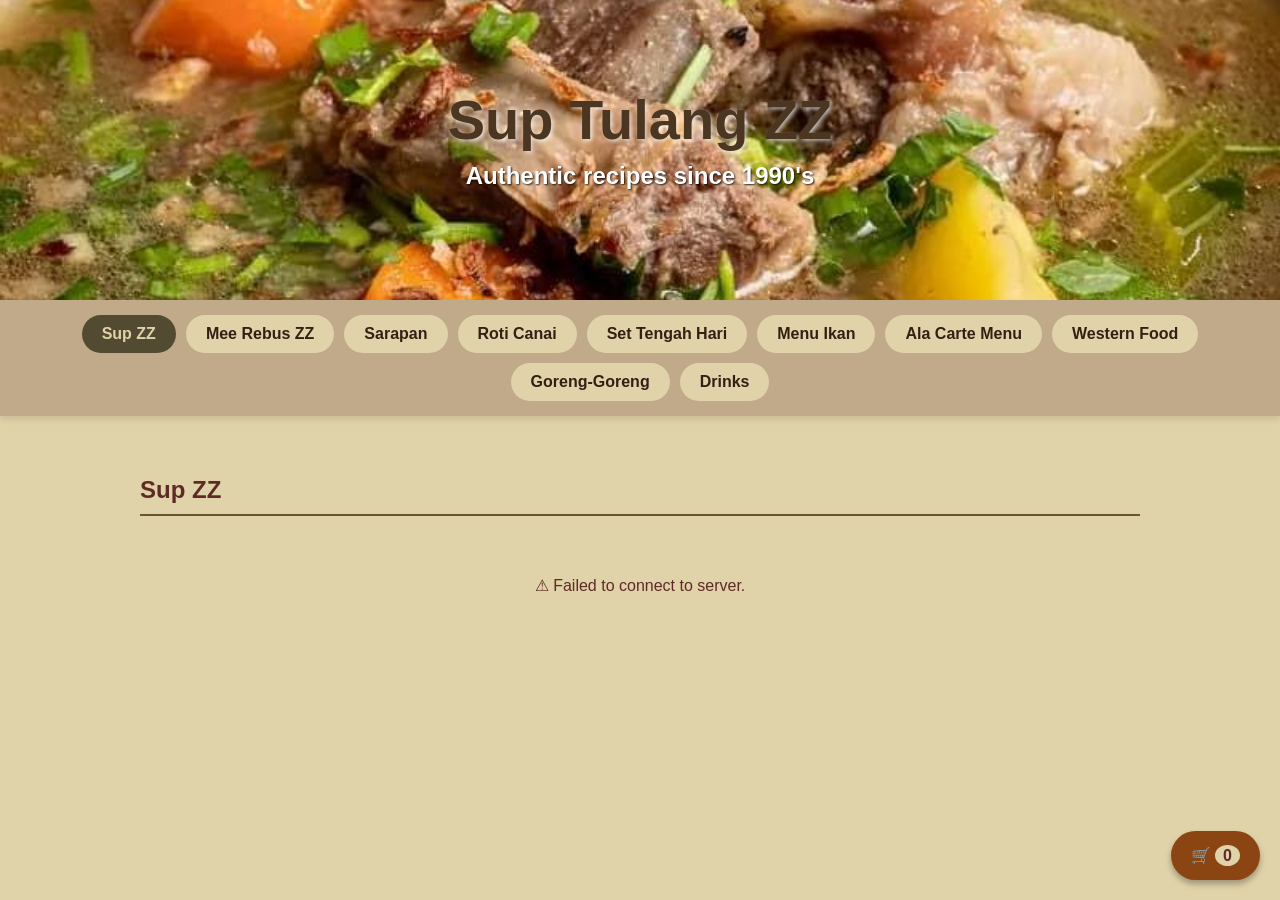
<file: index.html>
﻿<!DOCTYPE html>
<html lang="en">

<head>
    <meta charset="UTF-8">
    <meta name="viewport" content="width=device-width, initial-scale=1.0">
    <title>Sup Tulang ZZ - Online Order</title>
    <link rel="stylesheet" href="style.css?v=2">
</head>

<body class="customer-portal">

    <header class="hero-container">
        <img src="hero-bg.jpg" class="hero-image" alt="Sup Tulang ZZ">
        <div class="hero-text">
            <h1>Sup Tulang ZZ</h1>
            <p>Authentic recipes since 1990's</p>
        </div>
    </header>

    <nav class="category-nav">
        <a href="#sup-zz" class="active">Sup ZZ</a>
        <a href="mee-rebus.html">Mee Rebus ZZ</a>
        <a href="sarapan.html">Sarapan</a>
        <a href="roti-canai.html">Roti Canai</a>
        <a href="set-tengah-hari.html">Set Tengah Hari</a>
        <a href="menu-ikan.html">Menu Ikan</a>
        <a href="ala-carte.html">Ala Carte Menu</a>
        <a href="western.html">Western Food</a>
        <a href="goreng-goreng.html">Goreng-Goreng</a>
        <a href="drinks.html">Drinks</a>
    </nav>

    <main class="menu-container">

        <h2 id="sup-zz" class="section-title">Sup ZZ</h2>
        <div class="grid-layout">
            <!-- Dynamically loaded from database -->
        </div>
    </main>

    <div class="floating-cart">
        <span class="cart-icon">🛒</span>
        <span id="cart-count" class="cart-count">0</span>
    </div>

    <script src="script.js?v=5"></script>
</body>

</html>
</file>
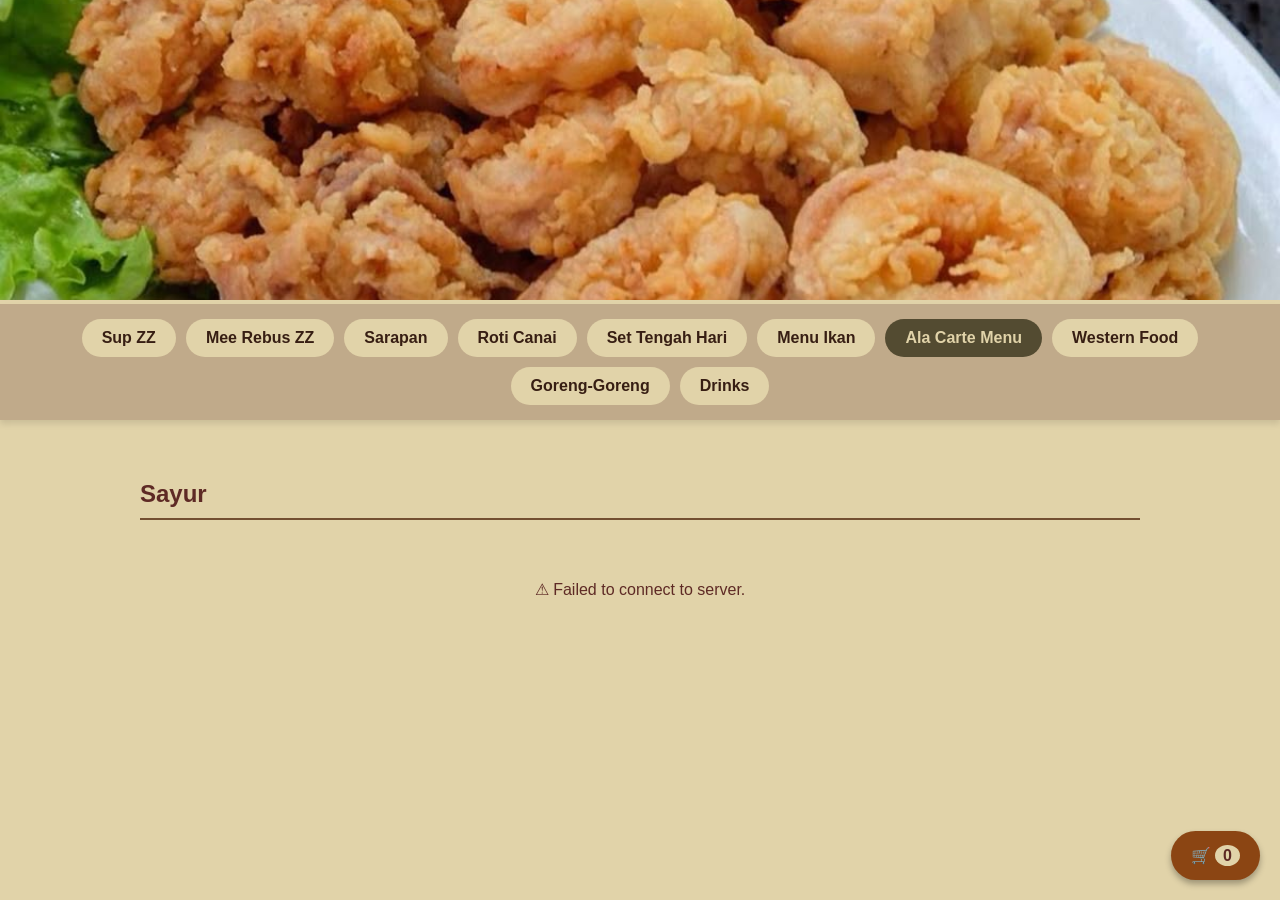
<file: ala-carte.html>
﻿<!DOCTYPE html>
<html lang="en">

<head>
    <meta charset="UTF-8">
    <meta name="viewport" content="width=device-width, initial-scale=1.0">
    <title>Sup Tulang ZZ - Ala Carte</title>
    <link rel="stylesheet" href="style.css?v=2">
</head>

<body class="customer-portal">

    <!-- HERO SECTION -->
    <header class="hero-section">
        <img src="ala-carte.jpg" alt="Menu Image" style="width: 100%; height: 300px; object-fit: cover;">
    </header>

    <!-- FULL CATEGORY NAV -->
    <nav class="category-nav">
        <a href="index.html">Sup ZZ</a>
        <a href="mee-rebus.html">Mee Rebus ZZ</a>
        <a href="sarapan.html">Sarapan</a>
        <a href="roti-canai.html">Roti Canai</a>
        <a href="set-tengah-hari.html">Set Tengah Hari</a>
        <a href="menu-ikan.html">Menu Ikan</a>
        <!-- The active class is now here! -->
        <a href="ala-carte.html" class="active">Ala Carte Menu</a>
        <a href="western.html">Western Food</a>
        <a href="goreng-goreng.html">Goreng-Goreng</a>
        <a href="drinks.html">Drinks</a>
    </nav>

    <!-- MAIN MENU GRID -->
    <main class="menu-container">

        <!-- SAYUR SECTION -->
        <h2 class="section-title">Sayur</h2>
        <div class="grid-layout">
            <!-- Dynamically loaded from database -->
        </div>
    </main>

    <!-- FLOATING CART BUTTON -->
    <div class="floating-cart">
        <span class="cart-icon">🛒</span>
        <span id="cart-count" class="cart-count">0</span>
    </div>

    <script src="script.js?v=5"></script>
</body>

</html>
</file>
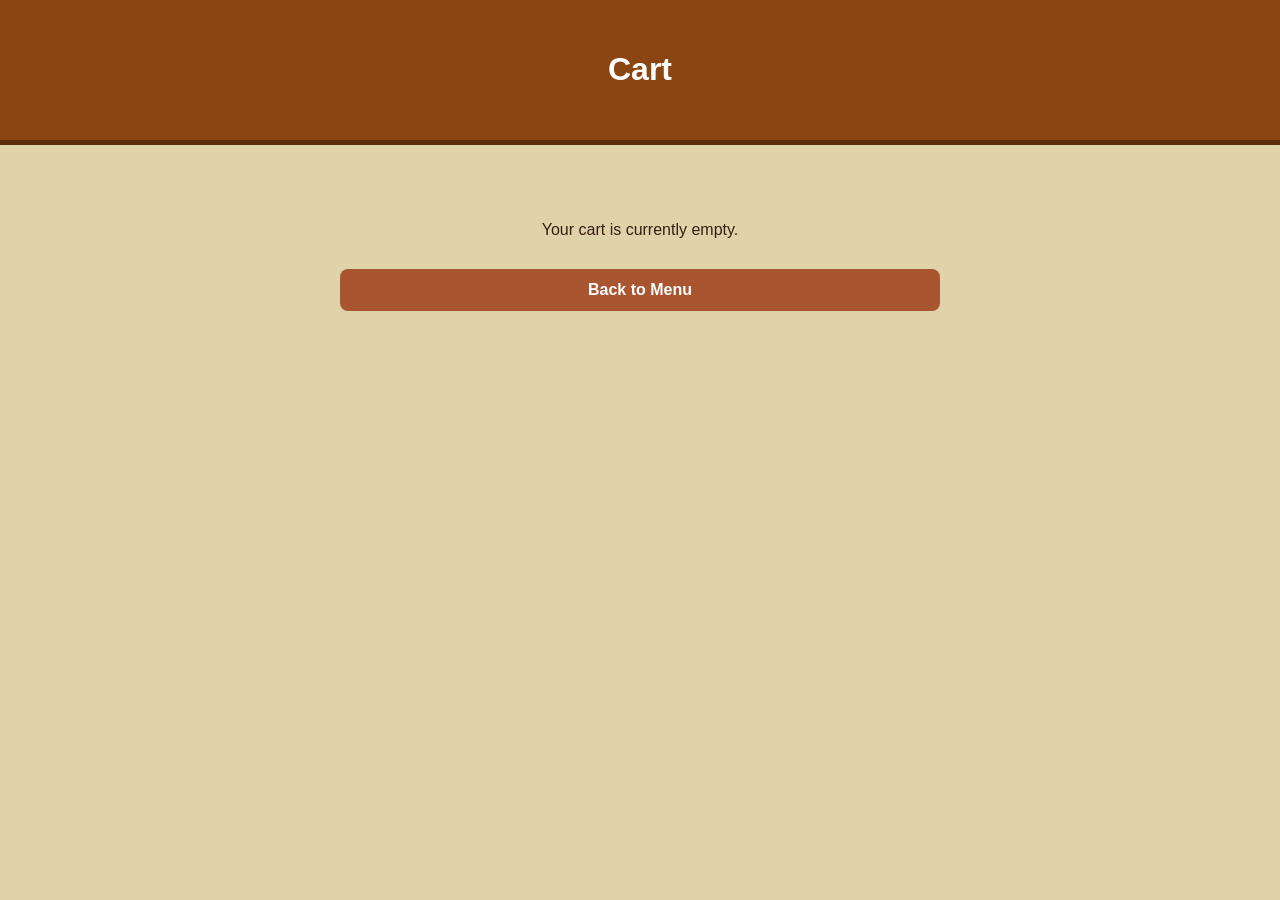
<file: cart.html>
<!DOCTYPE html>
<html lang="en">

<head>
    <meta charset="UTF-8">
    <meta name="viewport" content="width=device-width, initial-scale=1.0">
    <title>Cart - Sup Tulang ZZ</title>
    <link rel="stylesheet" href="style.css">
    <style>
        /* Maroon Header Styling */
        .cart-header {
            background-color: #8B4513;
            color: white;
            padding: 30px;
            text-align: center;
            border-bottom: 5px solid #5D2E0A;
        }

        .cart-item {
            border-bottom: 1px solid #ddd;
            padding: 15px 0;
            display: flex;
            justify-content: space-between;
            font-size: 1.1rem;
        }

        #order-remark:focus {
            border-color: #8B4513 !important;
            box-shadow: 0 0 5px rgba(139, 69, 19, 0.3);
        }

        .total-section {
            margin-top: 20px;
            text-align: right;
            font-weight: bold;
            font-size: 1.3rem;
            color: #8B4513;
        }
    </style>
</head>

<body class="customer-portal">

    <div class="cart-header">
        <h1>Cart</h1>
    </div>

    <main class="menu-container" style="max-width: 600px; margin: 40px auto;">

        <div id="cart-list"></div>

        <div id="total-price" class="total-section"></div>

        <div style="display: flex; gap: 10px; margin-top: 30px;">
            <a href="index.html" class="add-btn" style="flex:1; text-align:center; text-decoration:none;">Back to
                Menu</a>
            <button onclick="window.location.href='checkout.html'" class="add-btn"
                style="flex:1; background-color: #28a745;">Proceed to Checkout</button>
        </div>
    </main>

    <script>
        // 1. Load the cart data from localStorage
        const cart = JSON.parse(localStorage.getItem('myCart')) || [];
        const listDiv = document.getElementById('cart-list');
        const totalDiv = document.getElementById('total-price');

        // 2. Render items
        if (cart.length === 0) {
            listDiv.innerHTML = "<p style='text-align:center;'>Your cart is currently empty.</p>";
            // Hide total and checkout button if empty
            if (totalDiv) totalDiv.style.display = 'none';
            const checkoutBtn = document.querySelector('button[onclick*="checkout.html"]');
            if (checkoutBtn) checkoutBtn.style.display = 'none';
        } else {
            let total = 0;
            listDiv.innerHTML = '';
            cart.forEach((item, idx) => {
                // Extract numeric value from string "RM 9.50" -> 9.50
                const priceValue = parseFloat(item.price.replace('RM ', ''));
                total += priceValue;

                listDiv.innerHTML += `
                    <div class="cart-item" style="display: flex; flex-direction: column; border-bottom: 1px solid #ddd; padding: 15px 0;">
                        <div style="display: flex; justify-content: space-between; align-items: center; width: 100%;">
                            <span style="font-weight: 600; color: #8B4513; flex: 1; padding-right: 15px; text-align: left;">${item.name}</span>
                            <div style="display: flex; align-items: center; gap: 15px;">
                                <span style="font-weight: 600;">${item.price}</span>
                                <button onclick="removeFromCart(${idx})" style="background: none; border: none; color: #5E2A25; font-size: 1.2rem; cursor: pointer; padding: 0 5px;" title="Remove item">✕</button>
                            </div>
                        </div>
                        <div style="margin-top: 8px; text-align: left; width: 100%;">
                            <input type="text" class="item-remark" data-index="${idx}" placeholder="Add note (e.g. No spicy, extra gravy...)" value="${escHtml(item.customization_notes || '')}" style="width: 100%; padding: 6px 10px; box-sizing: border-box; border: 1px solid #ccc; border-radius: 6px; font-size: 0.88rem; outline: none; transition: border-color 0.2s;" oninput="updateItemRemark(${idx}, this.value)">
                        </div>
                    </div>`;
            });
            // 3. Display Total
            totalDiv.innerHTML = `Total: RM ${total.toFixed(2)}`;
        }

        // 3b. Remove item handler
        function removeFromCart(index) {
            cart.splice(index, 1);
            localStorage.setItem('myCart', JSON.stringify(cart));
            window.location.reload();
        }

        // 4. Update individual item remark handler
        function updateItemRemark(index, val) {
            cart[index].customization_notes = val;
            localStorage.setItem('myCart', JSON.stringify(cart));
        }

        function escHtml(s) {
            if (s === null || s === undefined) return '';
            return String(s).replace(/&/g,'&amp;').replace(/</g,'&lt;').replace(/>/g,'&gt;').replace(/"/g,'&quot;');
        }
    </script>
</body>

</html>
</file>
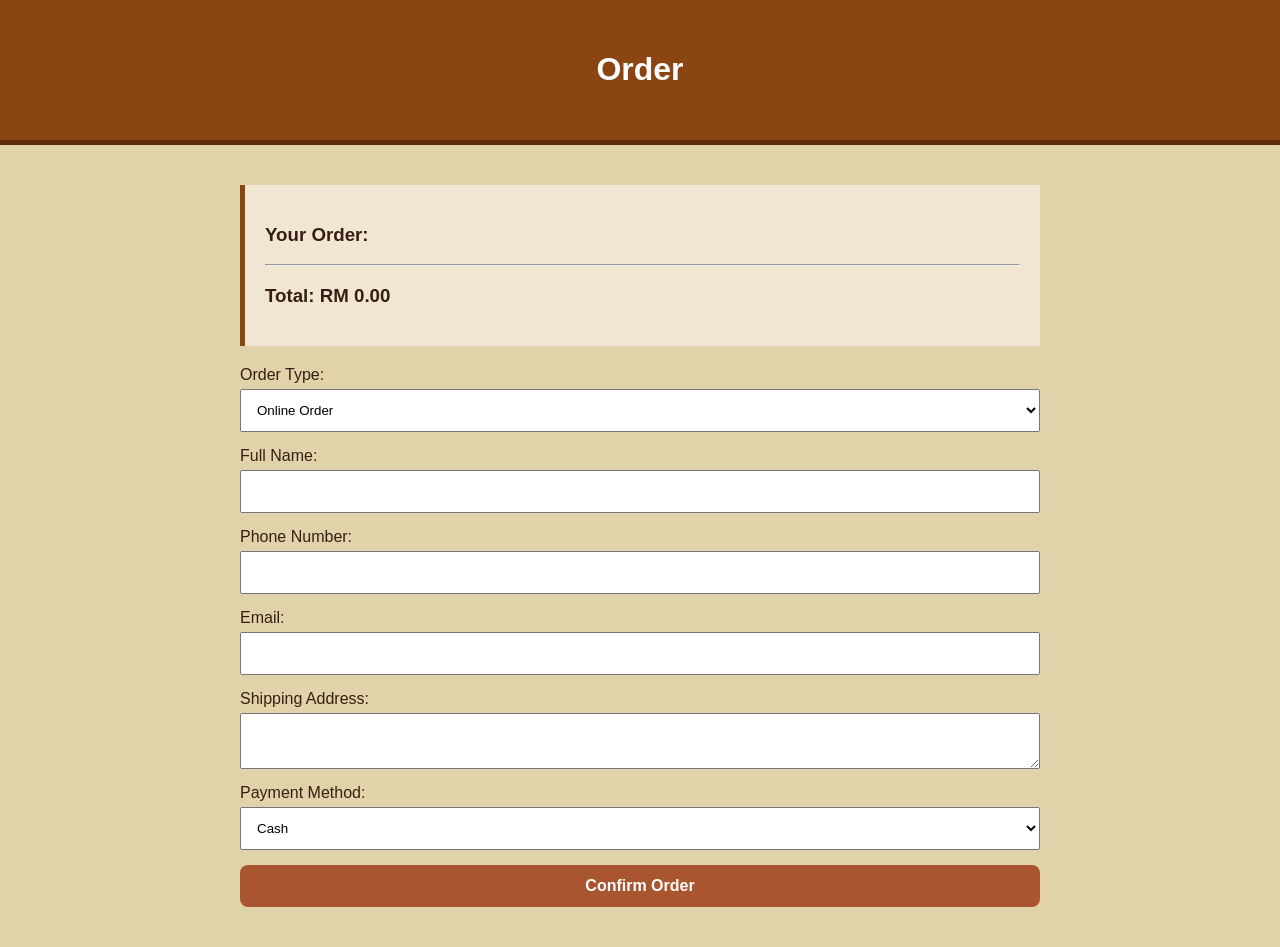
<file: checkout.html>
<!DOCTYPE html>
<html lang="en">

<head>
    <meta charset="UTF-8">
    <title>Order - Sup Tulang ZZ</title>
    <link rel="stylesheet" href="style.css">
</head>

<body class="customer-portal">
    <div class="page-header">
        <h1>Order</h1>
    </div>

    <main class="checkout-wrapper">

        <div class="order-summary">
            <h3>Your Order:</h3>
            <div id="checkout-list"></div>
            <hr>
            <h3 id="total-price"></h3>
        </div>

        <form id="order-form" action="process/add_order.php" method="POST">
            <input type="hidden" name="cart_items" id="cart-items-input">
            <input type="hidden" name="total_amount" id="total-amount-input">
            <div class="form-row">
                <label>Order Type:</label>
                <select id="order-type" name="order_type" onchange="toggleFields()">
                    <option value="online">Online Order</option>
                    <option value="walkin-takeaway">Walk-in Takeaway</option>
                    <option value="walkin-dinein">Walk-in Dine-in</option>
                </select>
            </div>

            <div id="dynamic-fields"></div>

            <div class="form-row">
                <label>Payment Method:</label>
                <select name="payment_method">
                    <option>Cash</option>
                    <option>Online Banking</option>
                    <option>Credit/Debit Card</option>
                </select>
            </div>

            <button type="submit" class="add-btn">Confirm Order</button>
        </form>
    </main>

    <script>
        const cart = JSON.parse(localStorage.getItem('myCart')) || [];
        const listDiv = document.getElementById('checkout-list');
        const totalDiv = document.getElementById('total-price');

        let total = 0;
        cart.forEach(item => {
            listDiv.innerHTML += `<p><strong>${item.name}</strong> - ${item.price}</p>`;
            total += parseFloat(item.price.replace('RM ', ''));
        });
        totalDiv.innerText = `Total: RM ${total.toFixed(2)}`;

        // Show general remark if present
        const generalRemark = localStorage.getItem('cartRemark');
        if (generalRemark) {
            const remarkDiv = document.createElement('div');
            remarkDiv.style.marginTop = '15px';
            remarkDiv.style.padding = '10px';
            remarkDiv.style.background = '#f0e6d2';
            remarkDiv.style.borderLeft = '4px solid #8B4513';
            remarkDiv.style.fontSize = '0.95rem';
            remarkDiv.innerHTML = `<strong>Remark:</strong> <span style="font-style: italic; color: #555;">${generalRemark}</span>`;
            listDiv.appendChild(remarkDiv);
        }

        function toggleFields() {
            const type = document.getElementById('order-type').value;
            // Start with Full Name for all types
            let html = `<div class="form-row"><label>Full Name:</label><input type="text" name="customer_name" required></div>`;

            if (type === 'online') {
                html += `<div class="form-row"><label>Phone Number:</label><input type="text" name="phone" required></div>
                         <div class="form-row"><label>Email:</label><input type="email" name="email" required></div>
                         <div class="form-row"><label>Shipping Address:</label><textarea name="address" required></textarea></div>`;
            } else if (type === 'walkin-takeaway') {
                html += `<div class="form-row"><label>Email:</label><input type="email" name="email" required></div>
                         <div class="form-row"><label>Phone Number:</label><input type="text" name="phone" required></div>`;
            } else if (type === 'walkin-dinein') {
                html += `<div class="form-row"><label>Table Number:</label><input type="number" name="table_no" required></div>
                         <div class="form-row"><label>Email:</label><input type="email" name="email" required></div>`;
            }
            document.getElementById('dynamic-fields').innerHTML = html;

            // Auto-fill Table Number if stored in localStorage
            const savedTable = localStorage.getItem('tableNumber');
            if (type === 'walkin-dinein' && savedTable) {
                const tableInput = document.querySelector('input[name="table_no"]');
                if (tableInput) {
                    tableInput.value = savedTable;
                }
            }
        }

        // Auto-detect table number from localStorage to preset order type
        const savedTable = localStorage.getItem('tableNumber');
        if (savedTable) {
            const selectEl = document.getElementById('order-type');
            if (selectEl) {
                selectEl.value = 'walkin-dinein';
            }
        }

        // Initialize fields on load
        toggleFields();

        document.getElementById('order-form').onsubmit = (e) => {
            const cartInput = document.getElementById('cart-items-input');
            const totalInput = document.getElementById('total-amount-input');
            cartInput.value = JSON.stringify(cart);
            totalInput.value = total.toFixed(2);
            localStorage.removeItem('myCart');
            localStorage.removeItem('tableNumber');
        };
    </script>
</body>

</html>
</file>
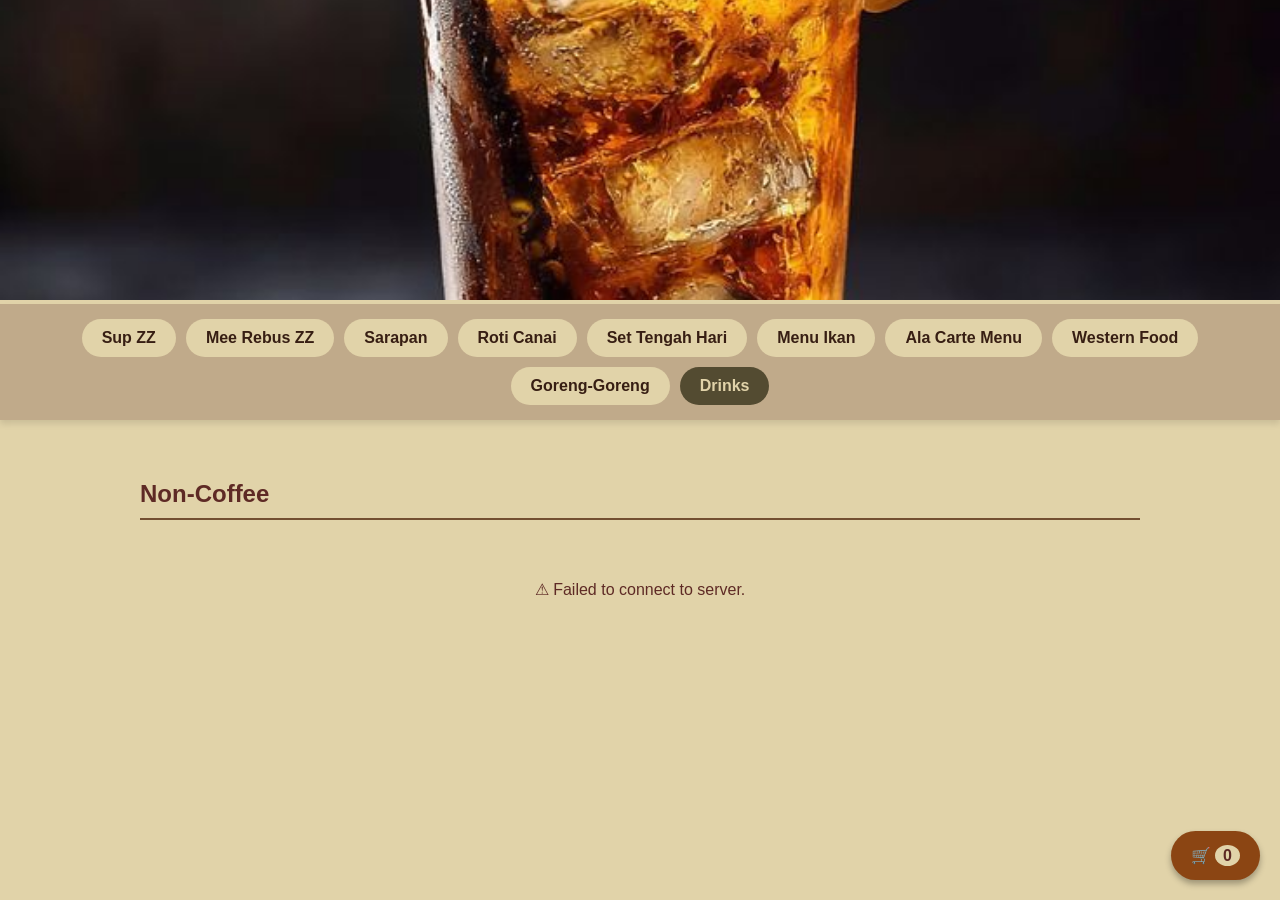
<file: drinks.html>
﻿<!DOCTYPE html>
<html lang="en">

<head>
    <meta charset="UTF-8">
    <meta name="viewport" content="width=device-width, initial-scale=1.0">
    <title>Sup Tulang ZZ - Drinks</title>
    <link rel="stylesheet" href="style.css?v=2">
</head>

<body class="customer-portal">

    <header class="hero-section">
        <img src="drinks.jpg" alt="Menu Image" style="width: 100%; height: 300px; object-fit: cover;">
    </header>

    <nav class="category-nav">
        <a href="index.html">Sup ZZ</a>
        <a href="mee-rebus.html">Mee Rebus ZZ</a>
        <a href="sarapan.html">Sarapan</a>
        <a href="roti-canai.html">Roti Canai</a>
        <a href="set-tengah-hari.html">Set Tengah Hari</a>
        <a href="menu-ikan.html">Menu Ikan</a>
        <a href="ala-carte.html">Ala Carte Menu</a>
        <a href="western.html">Western Food</a>
        <a href="goreng-goreng.html">Goreng-Goreng</a>
        <a href="drinks.html" class="active">Drinks</a>
    </nav>

    <main class="menu-container">

        <h2 class="section-title">Non-Coffee</h2>
        <div class="grid-layout">
            <!-- Dynamically loaded from database -->
        </div>
    </main>

    <div class="floating-cart">
        <span class="cart-icon">🛒</span>
        <span id="cart-count" class="cart-count">0</span>
    </div>

    <script src="script.js?v=5"></script>
</body>

</html>
</file>
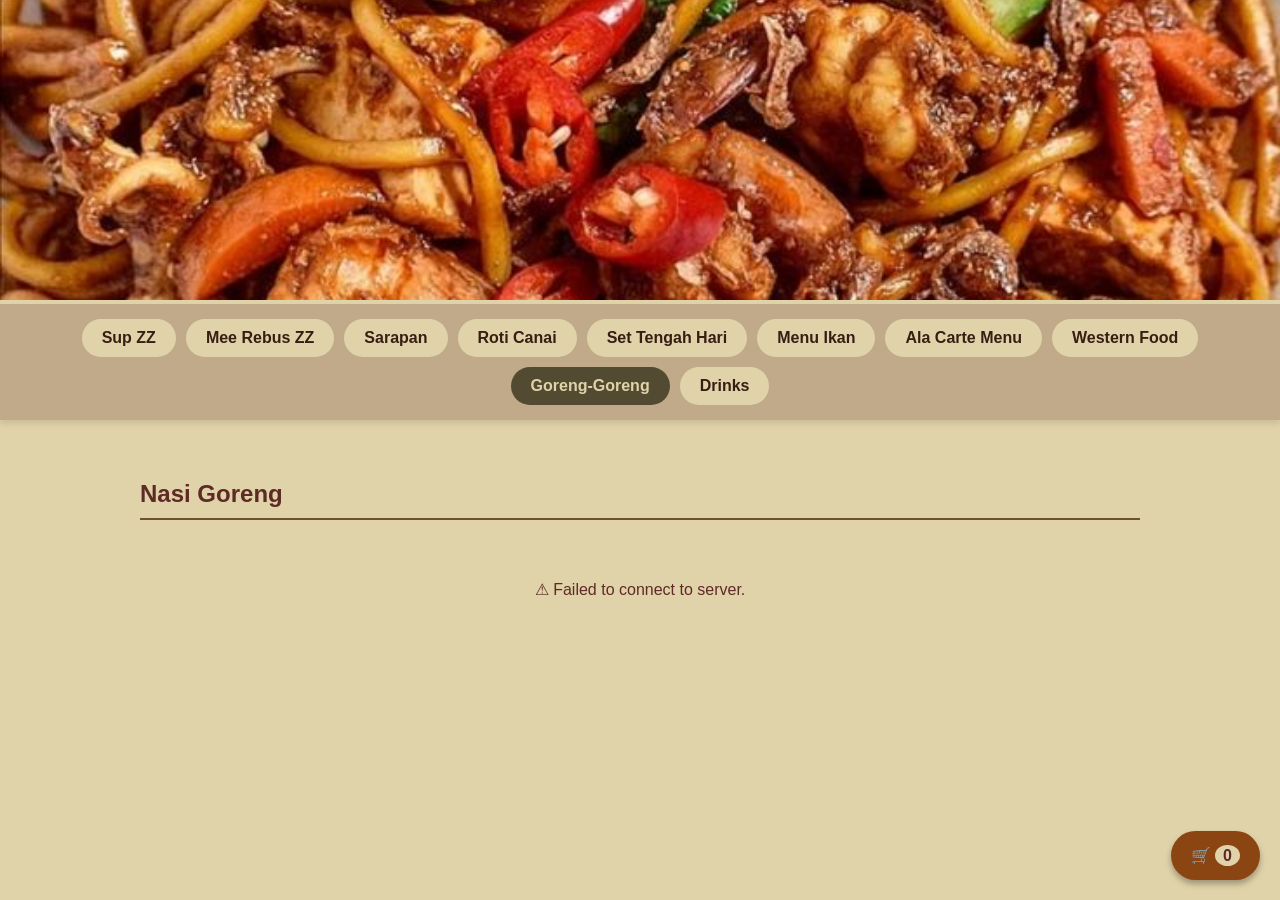
<file: goreng-goreng.html>
﻿<!DOCTYPE html>
<html lang="en">

<head>
    <meta charset="UTF-8">
    <meta name="viewport" content="width=device-width, initial-scale=1.0">
    <title>Sup Tulang ZZ - Goreng-Goreng</title>
    <link rel="stylesheet" href="style.css?v=2">
</head>

<body class="customer-portal">

    <header class="hero-section">
        <img src="goreng-goreng.jpg" alt="Menu Image" style="width: 100%; height: 300px; object-fit: cover;">
    </header>

    <nav class="category-nav">
        <a href="index.html">Sup ZZ</a>
        <a href="mee-rebus.html">Mee Rebus ZZ</a>
        <a href="sarapan.html">Sarapan</a>
        <a href="roti-canai.html">Roti Canai</a>
        <a href="set-tengah-hari.html">Set Tengah Hari</a>
        <a href="menu-ikan.html">Menu Ikan</a>
        <a href="ala-carte.html">Ala Carte Menu</a>
        <a href="western.html">Western Food</a>
        <a href="goreng-goreng.html" class="active">Goreng-Goreng</a>
        <a href="drinks.html">Drinks</a>
    </nav>

    <main class="menu-container">

        <h2 class="section-title">Nasi Goreng</h2>
        <div class="grid-layout">
            <!-- Dynamically loaded from database -->
        </div>
    </main>

    <div class="floating-cart">
        <span class="cart-icon">🛒</span>
        <span id="cart-count" class="cart-count">0</span>
    </div>

    <script src="script.js?v=5"></script>
</body>

</html>
</file>
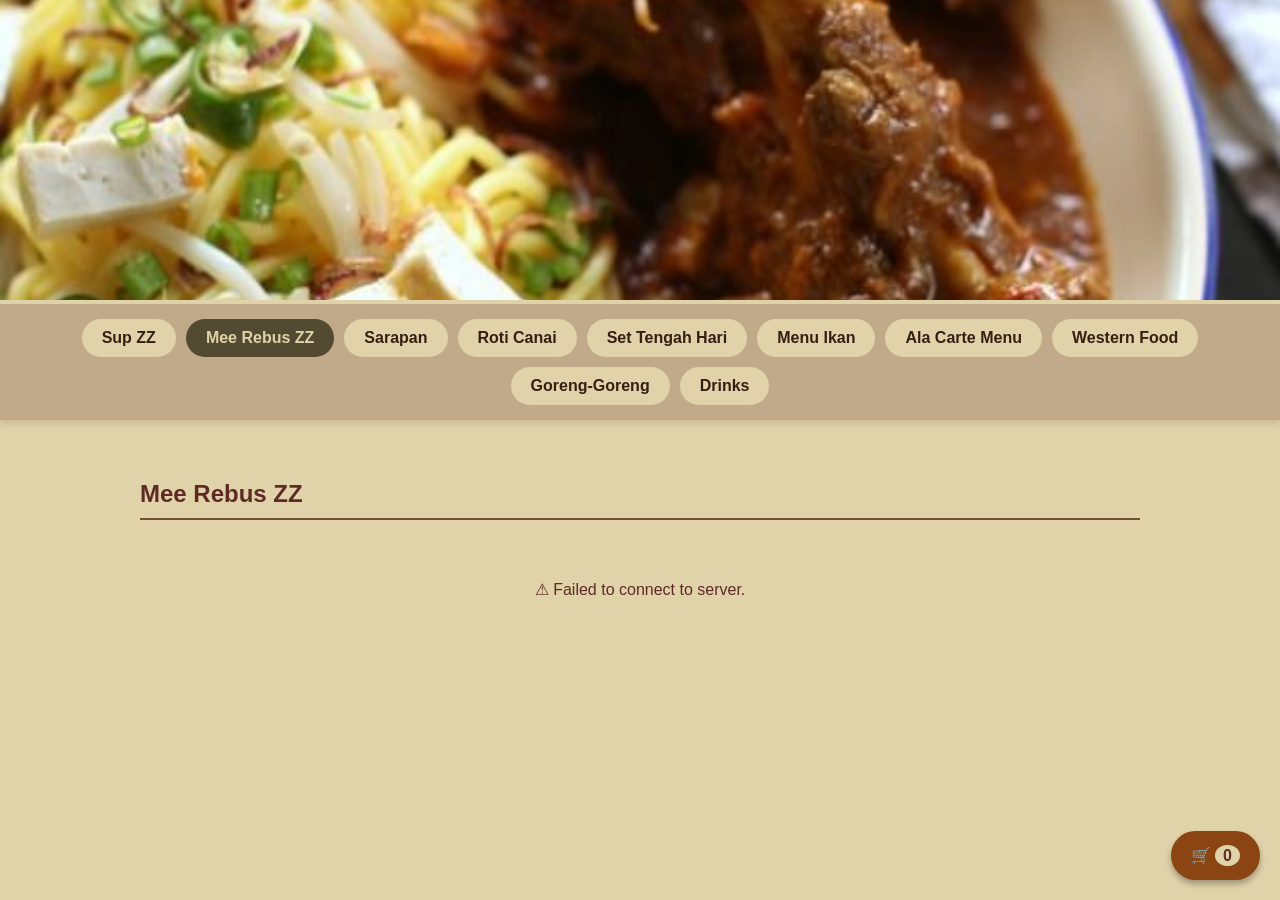
<file: mee-rebus.html>
﻿<!DOCTYPE html>
<html lang="en">

<head>
    <meta charset="UTF-8">
    <meta name="viewport" content="width=device-width, initial-scale=1.0">
    <title>Sup Tulang ZZ - Mee Rebus</title>
    <link rel="stylesheet" href="style.css?v=2">
</head>

<body class="customer-portal">

    <header class="hero-section">
        <img src="mee-rebus.jpg" alt="Menu Image" style="width: 100%; height: 300px; object-fit: cover;">
    </header>

    <nav class="category-nav">
        <a href="index.html">Sup ZZ</a>
        <a href="mee-rebus.html" class="active">Mee Rebus ZZ</a>
        <a href="sarapan.html">Sarapan</a>
        <a href="roti-canai.html">Roti Canai </a>
        <a href="set-tengah-hari.html">Set Tengah Hari</a>
        <a href="menu-ikan.html">Menu Ikan</a>
        <a href="ala-carte.html">Ala Carte Menu</a>
        <a href="western.html">Western Food</a>
        <a href="goreng-goreng.html">Goreng-Goreng</a>
        <a href="drinks.html">Drinks</a>
    </nav>

    <main class="menu-container">

        <h2 class="section-title">Mee Rebus ZZ</h2>
        <div class="grid-layout">
            <!-- Dynamically loaded from database -->
        </div>
    </main>

    <div class="floating-cart">
        <span class="cart-icon">🛒</span>
        <span id="cart-count" class="cart-count">0</span>
    </div>

    <script src="script.js?v=5"></script>
</body>

</html>
</file>
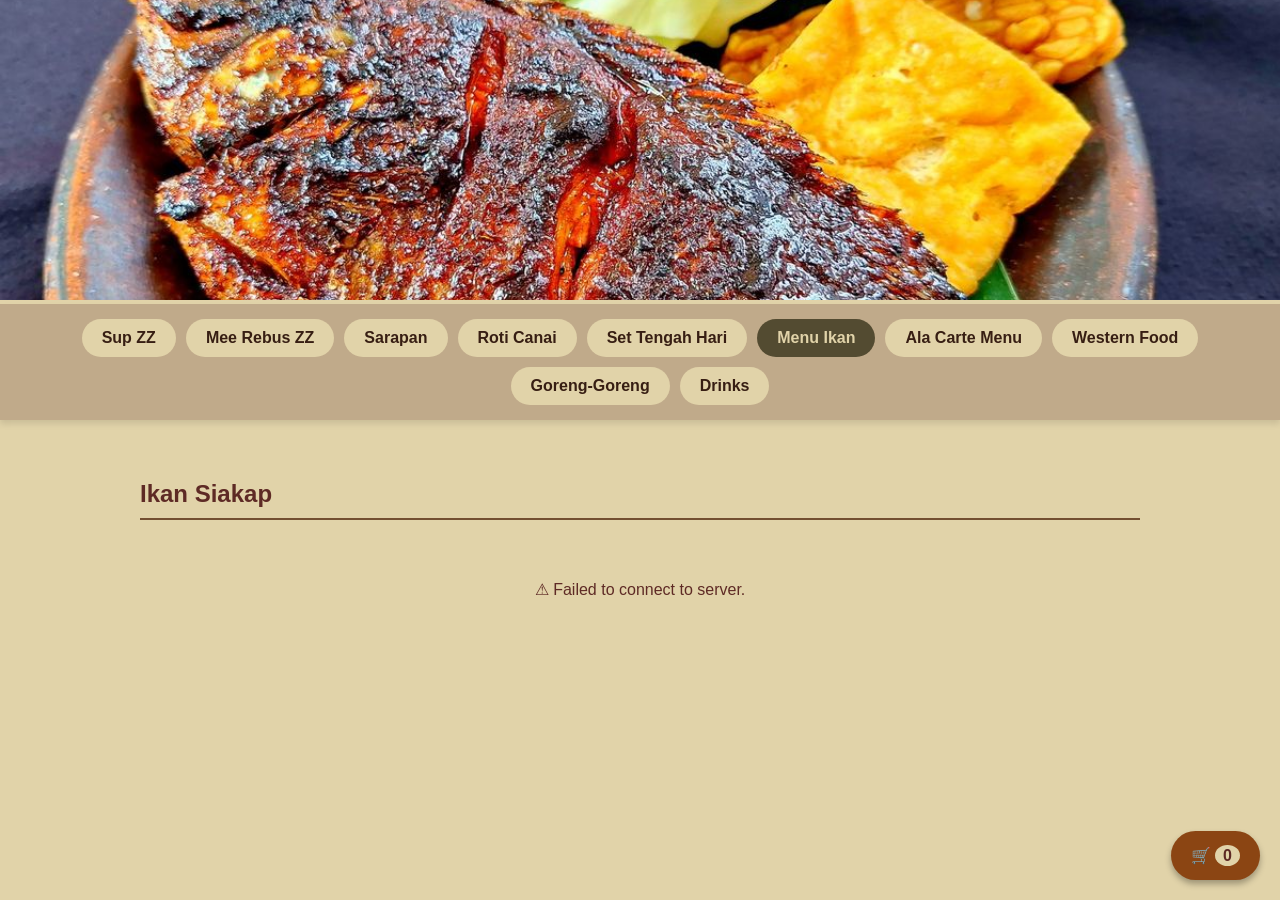
<file: menu-ikan.html>
﻿<!DOCTYPE html>
<html lang="en">

<head>
    <meta charset="UTF-8">
    <meta name="viewport" content="width=device-width, initial-scale=1.0">
    <title>Sup Tulang ZZ - Menu Ikan</title>
    <link rel="stylesheet" href="style.css?v=2">
</head>

<body class="customer-portal">

    <!-- HERO SECTION -->
    <header class="hero-section">
        <img src="ikan-siakap.jpg" alt="Menu Image" style="width: 100%; height: 300px; object-fit: cover;">
    </header>
    <!-- FULL CATEGORY NAV -->
    <nav class="category-nav">
        <a href="index.html">Sup ZZ</a>
        <a href="mee-rebus.html">Mee Rebus ZZ</a>
        <a href="sarapan.html">Sarapan</a>
        <a href="roti-canai.html">Roti Canai</a>
        <a href="set-tengah-hari.html">Set Tengah Hari</a>
        <!-- The active class is now here! -->
        <a href="menu-ikan.html" class="active">Menu Ikan</a>
        <a href="ala-carte.html">Ala Carte Menu</a>
        <a href="western.html">Western Food</a>
        <a href="goreng-goreng.html">Goreng-Goreng</a>
        <a href="drinks.html">Drinks</a>
    </nav>

    <!-- MAIN MENU GRID -->
    <main class="menu-container">

        <!-- IKAN SIAKAP SECTION -->
        <h2 class="section-title">Ikan Siakap</h2>
        <div class="grid-layout">
            <!-- Dynamically loaded from database -->
        </div>
    </main>

    <!-- FLOATING CART BUTTON -->
    <div class="floating-cart">
        <span class="cart-icon">🛒</span>
        <span id="cart-count" class="cart-count">0</span>
    </div>

    <script src="script.js?v=5"></script>
</body>

</html>
</file>
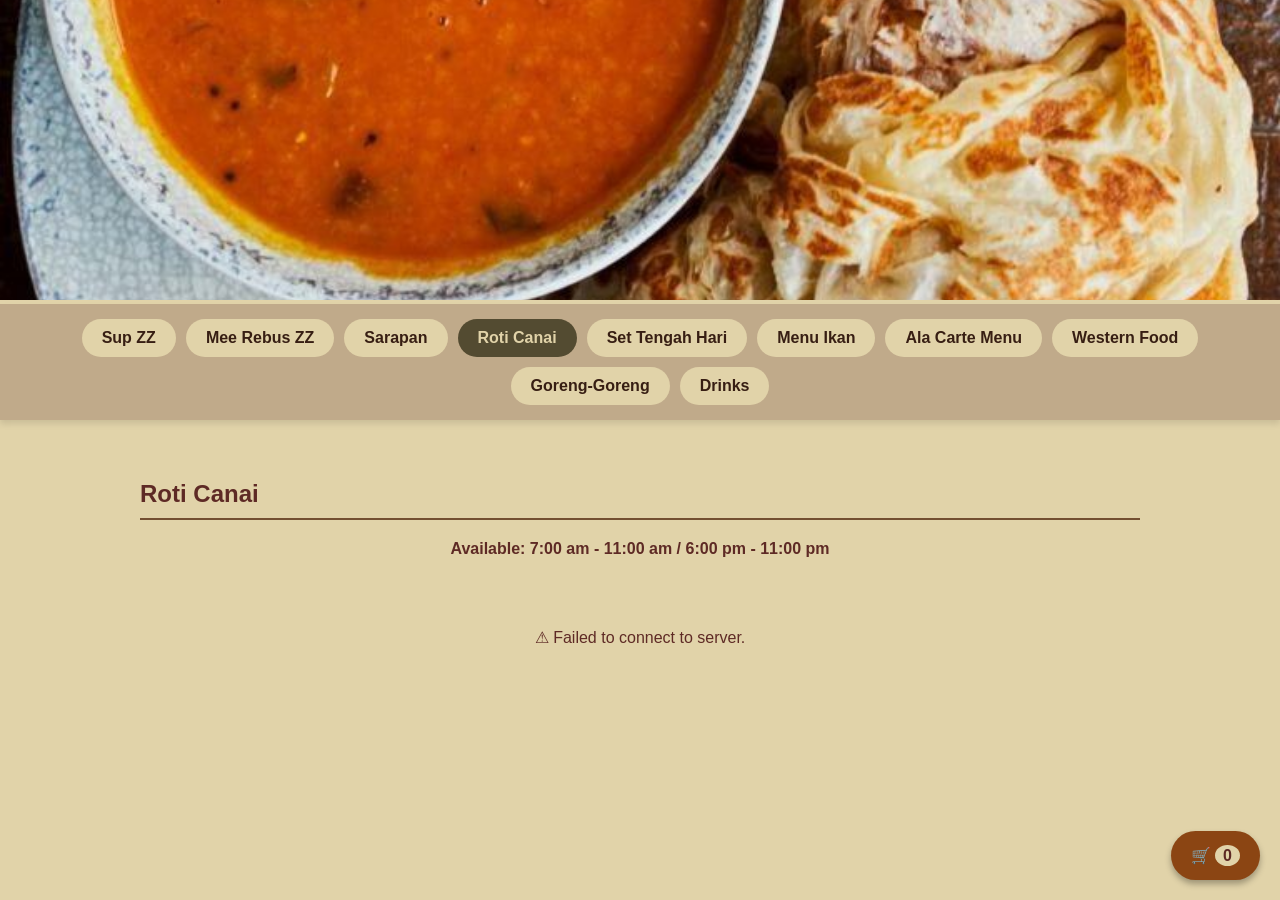
<file: roti-canai.html>
﻿<!DOCTYPE html>
<html lang="en">

<head>
    <meta charset="UTF-8">
    <meta name="viewport" content="width=device-width, initial-scale=1.0">
    <title>Sup Tulang ZZ - Roti Canai</title>
    <link rel="stylesheet" href="style.css?v=2">
</head>

<body class="customer-portal">

    <!-- HERO SECTION (No text, just the background image) -->
    <header class="hero-section">
        <img src="roti-canai.jpg" alt="Menu Image" style="width: 100%; height: 300px; object-fit: cover;">
    </header>

    <!-- FULL CATEGORY NAV -->
    <nav class="category-nav">
        <a href="index.html">Sup ZZ</a>
        <a href="mee-rebus.html">Mee Rebus ZZ</a>
        <a href="sarapan.html">Sarapan</a>
        <!-- The active class is now here for the green pill shape! -->
        <a href="roti-canai.html" class="active">Roti Canai</a>
        <a href="set-tengah-hari.html">Set Tengah Hari</a>
        <a href="menu-ikan.html">Menu Ikan</a>
        <a href="ala-carte.html">Ala Carte Menu</a>
        <a href="western.html">Western Food</a>
        <a href="goreng-goreng.html">Goreng-Goreng</a>
        <a href="drinks.html">Drinks</a>
    </nav>

    <!-- MAIN MENU GRID -->
    <main class="menu-container">

        <!-- ROTI CANAI SECTION -->
        <h2 class="section-title">Roti Canai</h2>

        <!-- Availability Note added here based on your menu image -->
        <p style="text-align: center; color: var(--header-maroon); font-weight: bold; margin-bottom: 30px;">
            Available: 7:00 am - 11:00 am / 6:00 pm - 11:00 pm
        </p>

        <div class="grid-layout">
            <!-- Dynamically loaded from database -->
        </div>
    </main>

    <!-- FLOATING CART BUTTON -->
    <div class="floating-cart">
        <span class="cart-icon">🛒</span>
        <span id="cart-count" class="cart-count">0</span>
    </div>

    <script src="script.js?v=5"></script>
</body>

</html>
</file>
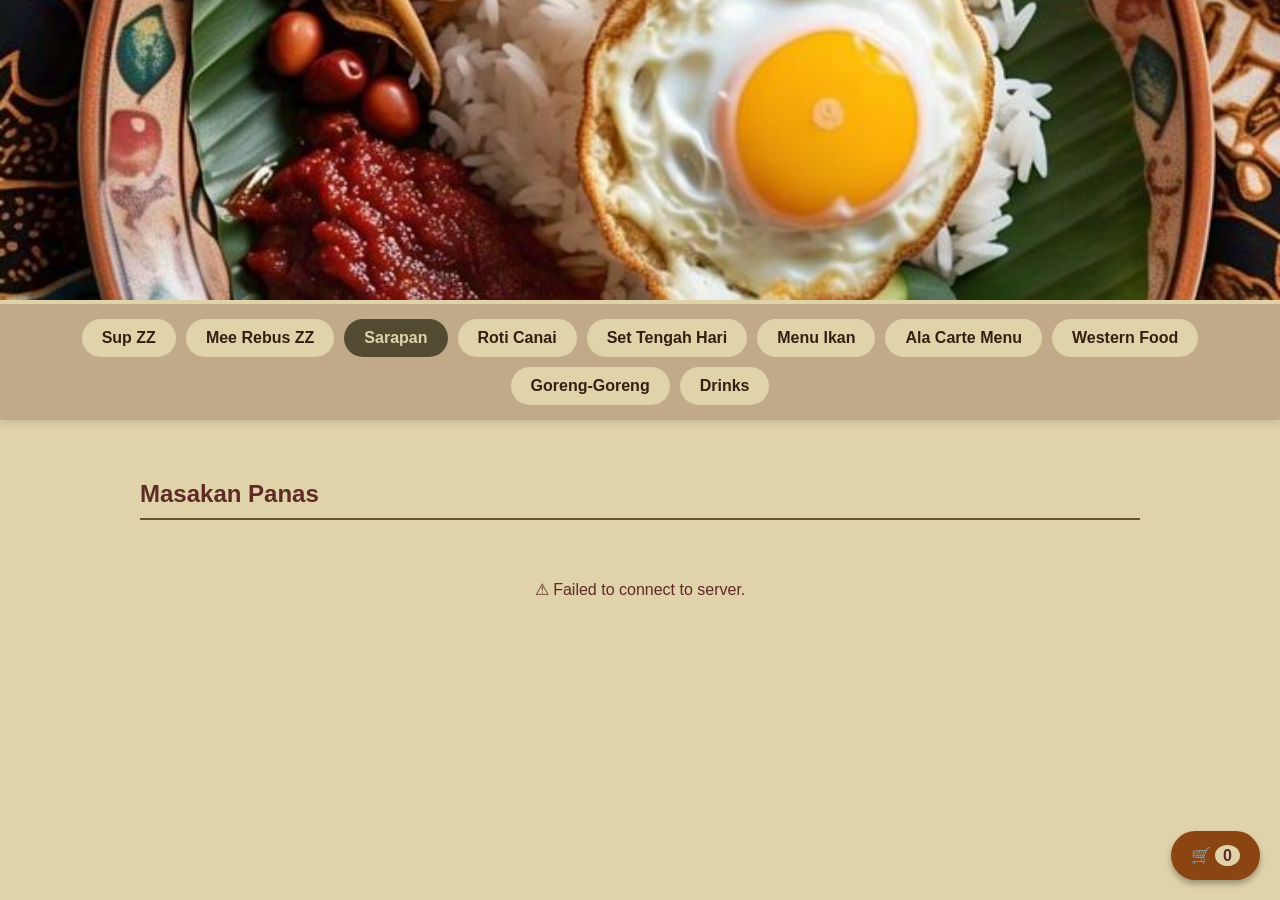
<file: sarapan.html>
﻿<!DOCTYPE html>
<html lang="en">

<head>
    <meta charset="UTF-8">
    <meta name="viewport" content="width=device-width, initial-scale=1.0">
    <title>Sup Tulang ZZ - Sarapan</title>
    <link rel="stylesheet" href="style.css?v=2">
</head>

<body class="customer-portal">

    <!-- HERO SECTION (No text, just the background image) -->
    <header class="hero-section">
        <img src="sarapan.jpg" alt="Menu Image" style="width: 100%; height: 300px; object-fit: cover;">
    </header>

    <!-- FULL CATEGORY NAV -->
    <nav class="category-nav">
        <a href="index.html">Sup ZZ</a>
        <a href="mee-rebus.html">Mee Rebus ZZ</a>
        <!-- The active class is now here! -->
        <a href="sarapan.html" class="active">Sarapan</a>
        <a href="roti-canai.html">Roti Canai</a>
        <a href="set-tengah-hari.html">Set Tengah Hari</a>
        <a href="menu-ikan.html">Menu Ikan</a>
        <a href="ala-carte.html">Ala Carte Menu</a>
        <a href="western.html">Western Food</a>
        <a href="goreng-goreng.html">Goreng-Goreng</a>
        <a href="drinks.html">Drinks</a>
    </nav>

    <!-- MAIN MENU GRID -->
    <main class="menu-container">

        <!-- MASAKAN PANAS SECTION -->
        <h2 class="section-title">Masakan Panas</h2>
        <div class="grid-layout">
            <!-- Dynamically loaded from database -->
        </div>
    </main>

    <!-- FLOATING CART BUTTON -->
    <div class="floating-cart">
        <span class="cart-icon">🛒</span>
        <span id="cart-count" class="cart-count">0</span>
    </div>

    <script src="script.js?v=5"></script>
</body>

</html>
</file>
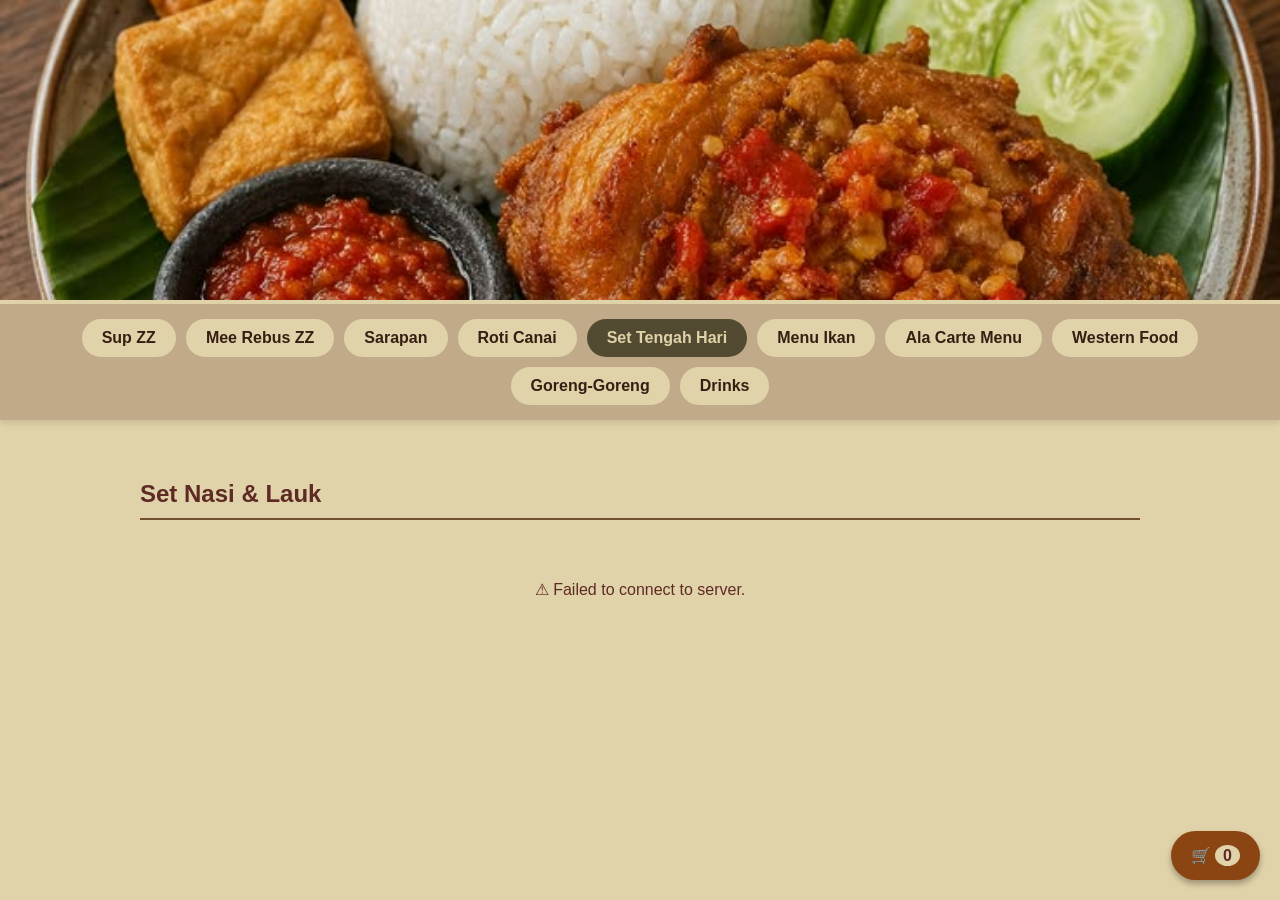
<file: set-tengah-hari.html>
﻿<!DOCTYPE html>
<html lang="en">

<head>
    <meta charset="UTF-8">
    <meta name="viewport" content="width=device-width, initial-scale=1.0">
    <title>Sup Tulang ZZ - Set Tengah Hari</title>
    <link rel="stylesheet" href="style.css?v=2">
</head>

<body class="customer-portal">

    <!-- HERO SECTION -->
    <header class="hero-section">
        <img src="nasi-lauk.jpg" alt="Menu Image" style="width: 100%; height: 300px; object-fit: cover;">
    </header>

    <!-- FULL CATEGORY NAV -->
    <nav class="category-nav">
        <a href="index.html">Sup ZZ</a>
        <a href="mee-rebus.html">Mee Rebus ZZ</a>
        <a href="sarapan.html">Sarapan</a>
        <a href="roti-canai.html">Roti Canai</a>
        <!-- The active class is now here! -->
        <a href="set-tengah-hari.html" class="active">Set Tengah Hari</a>
        <a href="menu-ikan.html">Menu Ikan</a>
        <a href="ala-carte.html">Ala Carte Menu</a>
        <a href="western.html">Western Food</a>
        <a href="goreng-goreng.html">Goreng-Goreng</a>
        <a href="drinks.html">Drinks</a>
    </nav>

    <!-- MAIN MENU GRID -->
    <main class="menu-container">

        <!-- SET NASI & LAUK SECTION -->
        <h2 class="section-title">Set Nasi & Lauk</h2>
        <div class="grid-layout">
            <!-- Dynamically loaded from database -->
        </div>
    </main>

    <!-- FLOATING CART BUTTON -->
    <div class="floating-cart">
        <span class="cart-icon">🛒</span>
        <span id="cart-count" class="cart-count">0</span>
    </div>

    <script src="script.js?v=5"></script>
</body>

</html>
</file>
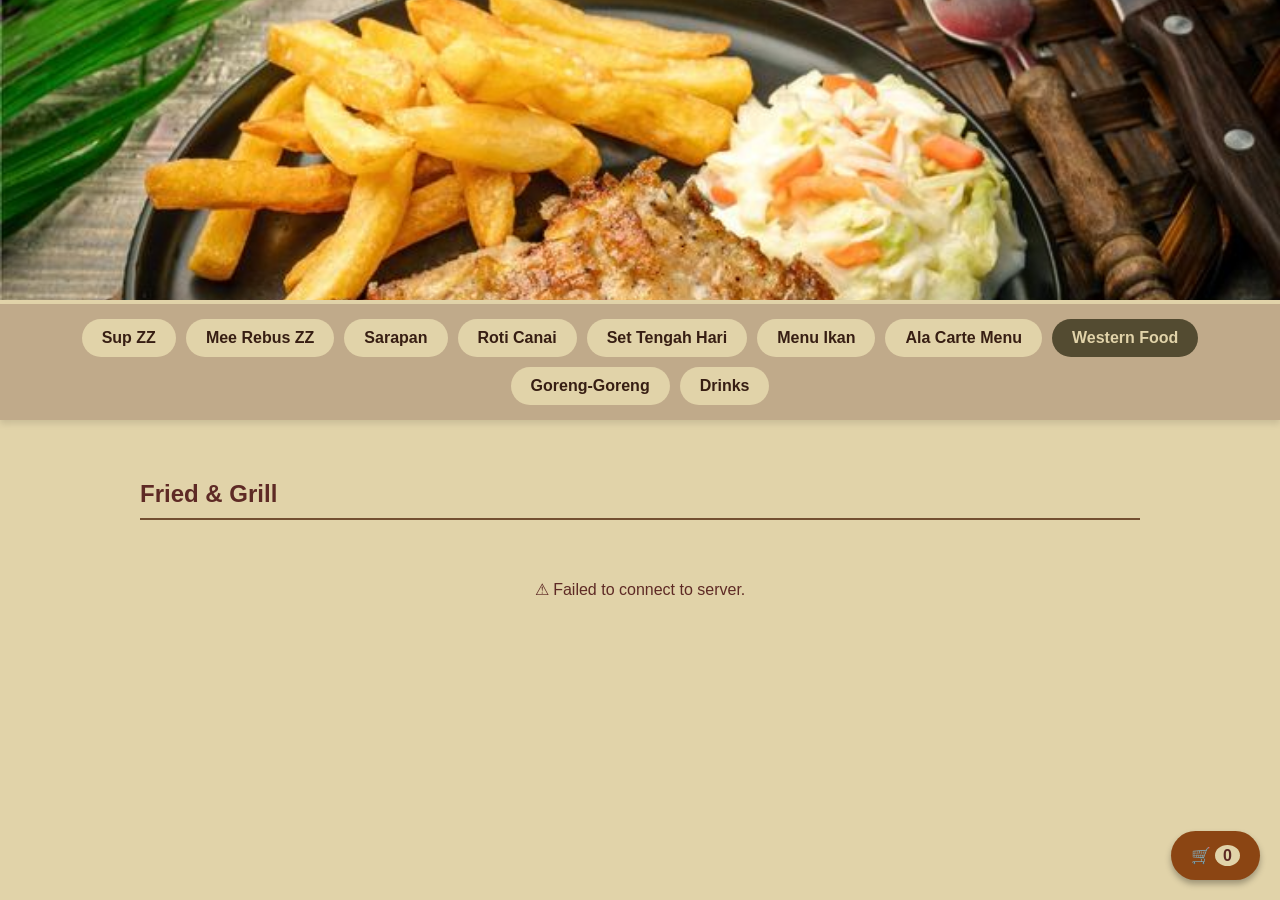
<file: western.html>
﻿<!DOCTYPE html>
<html lang="en">

<head>
    <meta charset="UTF-8">
    <meta name="viewport" content="width=device-width, initial-scale=1.0">
    <title>Sup Tulang ZZ - Western Food</title>
    <link rel="stylesheet" href="style.css?v=2">
</head>

<body class="customer-portal">

    <!-- HERO SECTION -->
    <header class="hero-section">
        <img src="western.jpg" alt="Menu Image" style="width: 100%; height: 300px; object-fit: cover;">
    </header>

    <!-- FULL CATEGORY NAV -->
    <nav class="category-nav">
        <a href="index.html">Sup ZZ</a>
        <a href="mee-rebus.html">Mee Rebus ZZ</a>
        <a href="sarapan.html">Sarapan</a>
        <a href="roti-canai.html">Roti Canai</a>
        <a href="set-tengah-hari.html">Set Tengah Hari</a>
        <a href="menu-ikan.html">Menu Ikan</a>
        <a href="ala-carte.html">Ala Carte Menu</a>
        <!-- The active class is now here! -->
        <a href="western.html" class="active">Western Food</a>
        <a href="goreng-goreng.html">Goreng-Goreng</a>
        <a href="drinks.html">Drinks</a>
    </nav>

    <!-- MAIN MENU GRID -->
    <main class="menu-container">

        <!-- FRIED & GRILL SECTION -->
        <h2 class="section-title">Fried & Grill</h2>
        <div class="grid-layout">
            <!-- Dynamically loaded from database -->
        </div>
    </main>

    <!-- FLOATING CART BUTTON -->
    <div class="floating-cart">
        <span class="cart-icon">🛒</span>
        <span id="cart-count" class="cart-count">0</span>
    </div>

    <script src="script.js?v=5"></script>
</body>

</html>
</file>
<file: style.css>
@import url('https://fonts.googleapis.com/css2?family=Poppins:wght@300;400;600&display=swap');

/* Color Palette Variables */
:root {
    /* Customer Variables */
    --bg-creme: #E1D3A9;
    --text-coffee: #371E13;
    --header-maroon: #5E2A25;
    --card-clay: #C0AA8A;
    --btn-peach: #A85530;
    --border-leather: #734F31;
    --accent-pine: #534B31;

    /* Staff Variables */
    --bg-cream: #E1D3A9;
    --text-brown: #371E13;
    --accent-orange: #A85530;
    --danger-red: #5E2A25;
    --white: #FFFFFF;
}

/* =========================================================
   CUSTOMER PORTAL STYLES (Frontend)
========================================================= */

body.customer-portal {
    background-color: var(--bg-creme);
    color: var(--text-coffee);
    font-family: 'Segoe UI', Tahoma, Geneva, Verdana, sans-serif;
    margin: 0;
    padding: 0;
}

/* --- Hero Banner Layout --- */
.hero-container {
    position: relative;
    width: 100%;
    height: 300px;
    overflow: hidden;
}

.hero-image {
    width: 100%;
    height: 100%;
    object-fit: cover;
}

.hero-text {
    position: absolute;
    top: 50%;
    left: 50%;
    transform: translate(-50%, -50%);
    text-align: center;
    padding: 20px;
    width: 100%;
}

.hero-text h1 {
    color: #4B3621;
    font-size: 3.5rem;
    margin: 0;
    text-shadow: 2px 2px 4px rgba(255, 255, 255, 0.7);
}

.hero-text p {
    color: white;
    font-size: 1.5rem;
    margin-top: 10px;
    font-weight: bold;
    text-shadow: 1px 1px 2px rgba(0, 0, 0, 0.8);
}

/* --- Navigation --- */
.category-nav {
    position: sticky;
    top: 0;
    background-color: var(--card-clay);
    padding: 15px;
    display: flex;
    flex-wrap: wrap;
    justify-content: center;
    gap: 10px;
    box-shadow: 0 4px 6px rgba(0, 0, 0, 0.1);
    z-index: 100;
}

.category-nav a {
    text-decoration: none;
    color: var(--text-coffee);
    font-weight: bold;
    padding: 10px 20px;
    border-radius: 20px;
    background-color: var(--bg-creme);
}

.category-nav a.active,
.category-nav a:hover {
    background-color: var(--accent-pine);
    color: var(--bg-creme);
}

/* --- Menu Grid & Cards --- */
.menu-container {
    padding: 20px;
    max-width: 1000px;
    margin: 0 auto;
    padding-bottom: 100px;
}

.section-title {
    border-bottom: 2px solid var(--border-leather);
    padding-bottom: 10px;
    margin-top: 40px;
    color: var(--header-maroon);
}

.grid-layout {
    display: grid;
    grid-template-columns: repeat(auto-fill, minmax(280px, 1fr));
    gap: 25px;
    margin-top: 20px;
}

.menu-card {
    background-color: var(--card-clay);
    border-radius: 12px;
    overflow: hidden;
    box-shadow: 0 4px 8px rgba(0, 0, 0, 0.1);
    display: flex;
    flex-direction: column;
}

.card-content {
    padding: 20px;
    display: flex;
    flex-direction: column;
    height: 100%;
    flex-grow: 1;
}

.price {
    font-size: 1.3rem;
    font-weight: bold;
    color: var(--header-maroon);
    margin-bottom: 15px;
}

/* --- Add-Ons & Buttons --- */
/* Forces Add-On options to new lines & left-aligns */
.add-on-label {
    display: block;
    margin-bottom: 10px;
    cursor: pointer;
    text-align: left;
}

.add-btn {
    background-color: var(--btn-peach);
    color: white;
    border: none;
    padding: 12px;
    width: 100%;
    border-radius: 8px;
    cursor: pointer;
    font-size: 1rem;
    font-weight: bold;
    margin-top: auto;
}

.add-btn:hover {
    background-color: var(--header-maroon);
}

/* --- Floating Cart --- */
.floating-cart {
    position: fixed;
    bottom: 20px;
    right: 20px;
    background-color: #8B4513;
    color: white;
    padding: 15px 20px;
    border-radius: 50px;
    cursor: pointer;
    box-shadow: 0 4px 6px rgba(0, 0, 0, 0.3);
    z-index: 1000;
}

.cart-count {
    background-color: var(--bg-creme);
    color: var(--header-maroon);
    padding: 2px 8px;
    border-radius: 50%;
    font-weight: bold;
}

/* --- Checkout Page (Full-Width & Left-Aligned) --- */
.page-header {
    background-color: #8B4513;
    color: white;
    padding: 30px;
    text-align: center;
    border-bottom: 5px solid #5D2E0A;
}

/* Update this specific block in your style.css */
.checkout-wrapper {
    max-width: 800px;
    /* Keeps the form from getting too wide */
    margin: 40px auto;
    /* 'auto' centers the container */
    padding: 0 20px;
    /* Adds a little breathing room on mobile screens */
    text-align: left;
    /* Keeps the text and inputs left-aligned inside the centered box */
}

.form-row {
    margin-bottom: 15px;
    display: flex;
    flex-direction: column;
}

.form-row input,
.form-row select,
.form-row textarea {
    padding: 12px;
    margin-top: 5px;
    width: 100%;
    box-sizing: border-box;
}

.order-summary {
    background: #f0e6d2;
    padding: 20px;
    margin-bottom: 20px;
    border-left: 5px solid #8B4513;
}

/* =========================================================
   STAFF PORTAL STYLES (Backend/Admin)
========================================================= */

body.staff-portal {
    font-family: 'Poppins', Arial, sans-serif;
    background-color: var(--bg-cream);
    color: var(--text-brown);
    margin: 0;
    padding: 0;
}

.staff-portal .sidebar {
    width: 250px;
    height: 100vh;
    background-color: var(--text-brown);
    position: fixed;
    padding-top: 20px;
}

.staff-portal .sidebar h2 {
    color: var(--accent-orange);
    text-align: center;
    margin-bottom: 30px;
}

.staff-portal .sidebar a {
    padding: 15px 25px;
    text-decoration: none;
    font-size: 16px;
    color: var(--bg-cream);
    display: block;
    transition: 0.3s;
}

.staff-portal .sidebar a:hover {
    background-color: var(--accent-orange);
    color: var(--white);
}

.staff-portal .main-content {
    margin-left: 250px;
    padding: 30px;
}

/* Card & Container Styles */
.staff-portal .card {
    background-color: var(--white);
    padding: 20px;
    border-radius: 8px;
    box-shadow: 0 4px 6px rgba(0,0,0,0.05);
    margin-bottom: 20px;
}

.staff-portal .login-container {
    max-width: 400px;
    margin: 100px auto;
}

/* Buttons and Inputs */
.staff-portal button {
    background-color: var(--accent-orange);
    color: var(--white);
    border: none;
    padding: 10px 20px;
    border-radius: 5px;
    cursor: pointer;
    font-family: 'Poppins', sans-serif;
    font-weight: 600;
}

.staff-portal button:hover {
    opacity: 0.9;
}

.staff-portal input, .staff-portal select {
    width: 100%;
    padding: 10px;
    margin: 8px 0 15px 0;
    border: 1px solid #ccc;
    border-radius: 4px;
    box-sizing: border-box;
    font-family: 'Poppins', sans-serif;
}

/* Tables */
.staff-portal table {
    width: 100%;
    border-collapse: collapse;
    margin-top: 15px;
}

.staff-portal th, .staff-portal td {
    border-bottom: 1px solid #ddd;
    padding: 12px;
    text-align: left;
}

.staff-portal th {
    background-color: var(--text-brown);
    color: var(--bg-cream);
}

/* =========================================================
   MOBILE RESPONSIVENESS & TOUCH LAYOUT UPGRADES
   ========================================================= */
@media (max-width: 768px) {
    /* Scale Hero banner on smaller viewports */
    .hero-container {
        height: 180px;
    }
    .hero-text h1 {
        font-size: 2.2rem;
    }
    .hero-text p {
        font-size: 1.1rem;
    }
    
    /* Horizontal Swiping Category Navigation (app-like experience) */
    .category-nav {
        display: flex;
        flex-wrap: nowrap;
        overflow-x: auto;
        justify-content: flex-start;
        padding: 10px;
        gap: 8px;
        -webkit-overflow-scrolling: touch;
        scrollbar-width: none; /* Hide scrollbar for Firefox */
    }
    .category-nav::-webkit-scrollbar {
        display: none; /* Hide scrollbar for Safari/Chrome */
    }
    .category-nav a {
        white-space: nowrap;
        padding: 8px 16px;
        font-size: 0.88rem;
    }
    
    /* Grid system layout on mobile */
    .grid-layout {
        grid-template-columns: 1fr; /* Single column card view */
        gap: 16px;
        padding: 0 10px;
    }
    
    /* Checkout & Cart Page widths */
    .checkout-wrapper {
        margin: 20px auto;
        padding: 0 15px;
    }
    .checkout-wrapper h1 {
        font-size: 1.6rem;
    }
}
</file>
